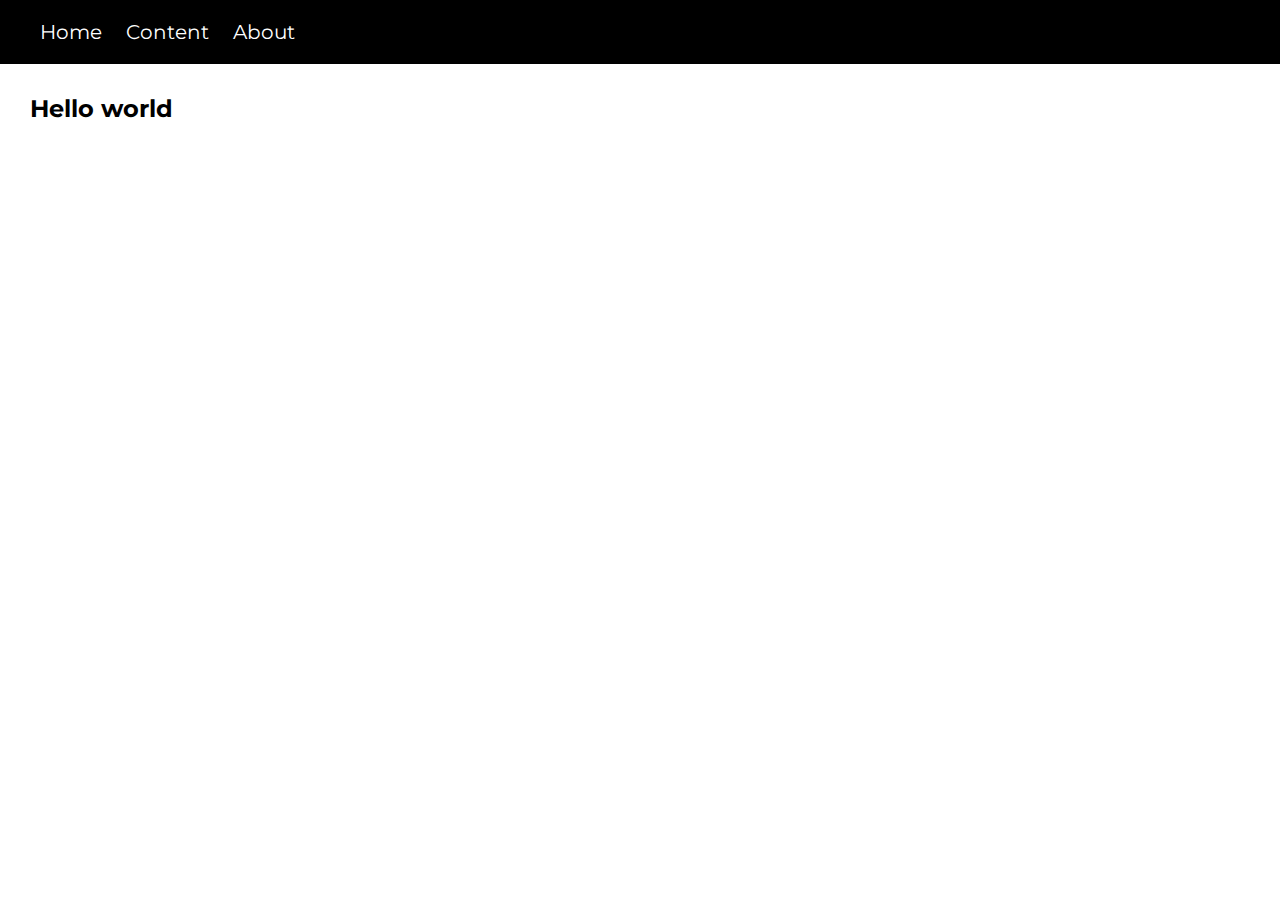
<file: 6_web_server/public/index.html>
<!DOCTYPE html>
<html lang="en">
<head>
    <meta charset="UTF-8">
    <title>Webserver</title>
    <link rel="stylesheet" href="../style/main.css">
</head>
<body>
    <header>    
        <div class="navbar">
            <a href="/">Home</a>
            <a href="/content">Content</a>
            <a href="/about">About</a>
        </div>
    </header>
    <h2>Hello world</h2>
</body>
</html>
</file>
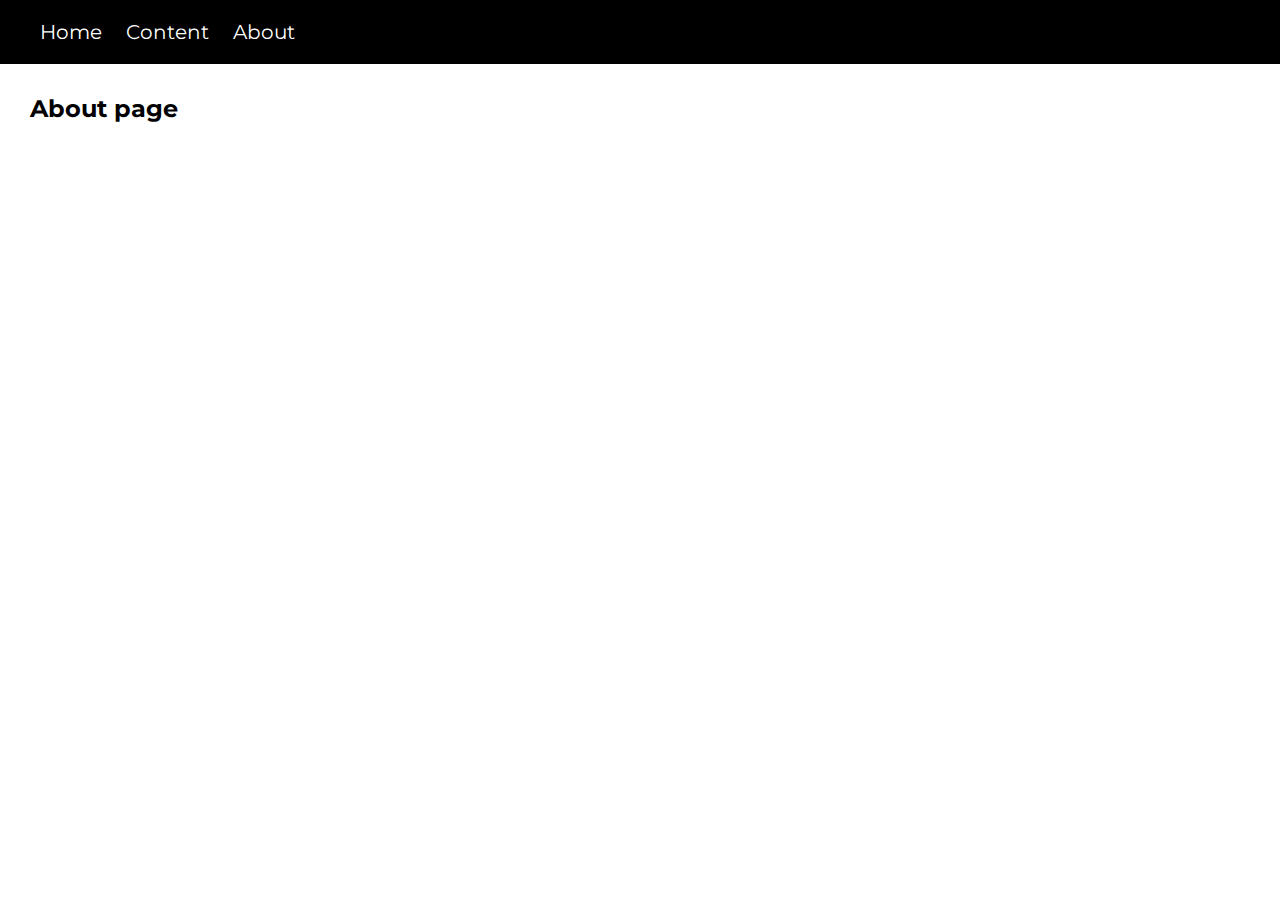
<file: 6_web_server/public/about.html>
<!DOCTYPE html>
<html lang="en">
<head>
    <meta charset="UTF-8">
    <title>Webserver</title>
    <link rel="stylesheet" href="../style/main.css">
</head>
<body>
    <header>    
        <div class="navbar">
            <a href="/">Home</a>
            <a href="/content">Content</a>
            <a href="/about">About</a>
        </div>
    </header>
    <h2>About page</h2>
</body>
</html>
</file>
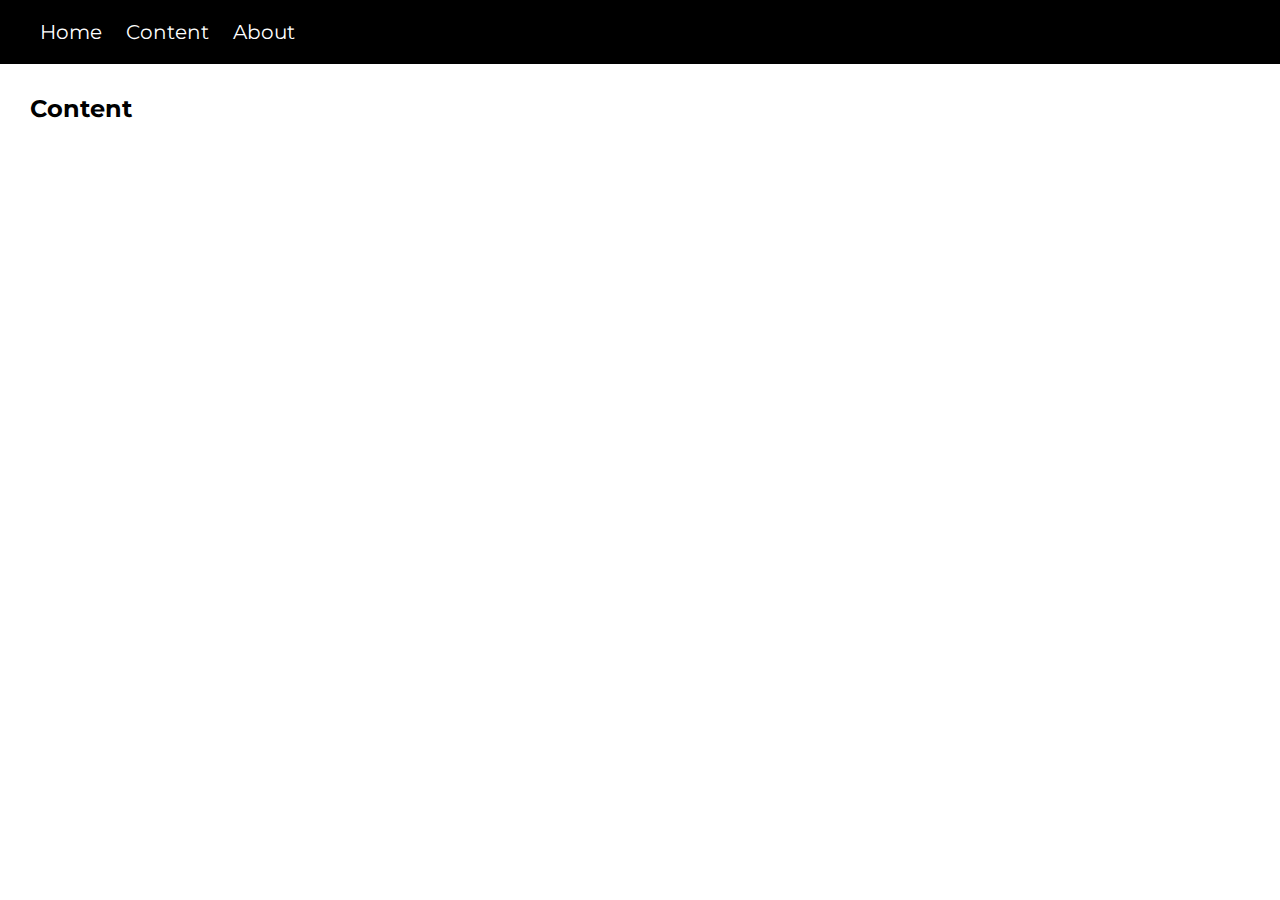
<file: 6_web_server/public/content.html>
<!DOCTYPE html>
<html lang="en">
<head>
    <meta charset="UTF-8">
    <title>Webserver</title>
    <link rel="stylesheet" href="../style/main.css">
</head>
<body>
    <header>    
        <div class="navbar">
            <a href="/">Home</a>
            <a href="/content">Content</a>
            <a href="/about">About</a>
        </div>
    </header>
    <h2>Content</h2>
</body>
</html>
</file>
<file: 6_web_server/style/main.css>
@import url('https://fonts.googleapis.com/css2?family=Montserrat&display=swap');

body {
    margin: 0;
    padding: 0;
    font-family: 'Montserrat', sans-serif;
}

h2 {
    margin: 30px;
}

.navbar {
    background-color: black;
    padding: 20px;
}

.navbar a {
    text-decoration: none;
    color: white;
    font-size: 20px;
    padding-left: 20px;
}
</file>
